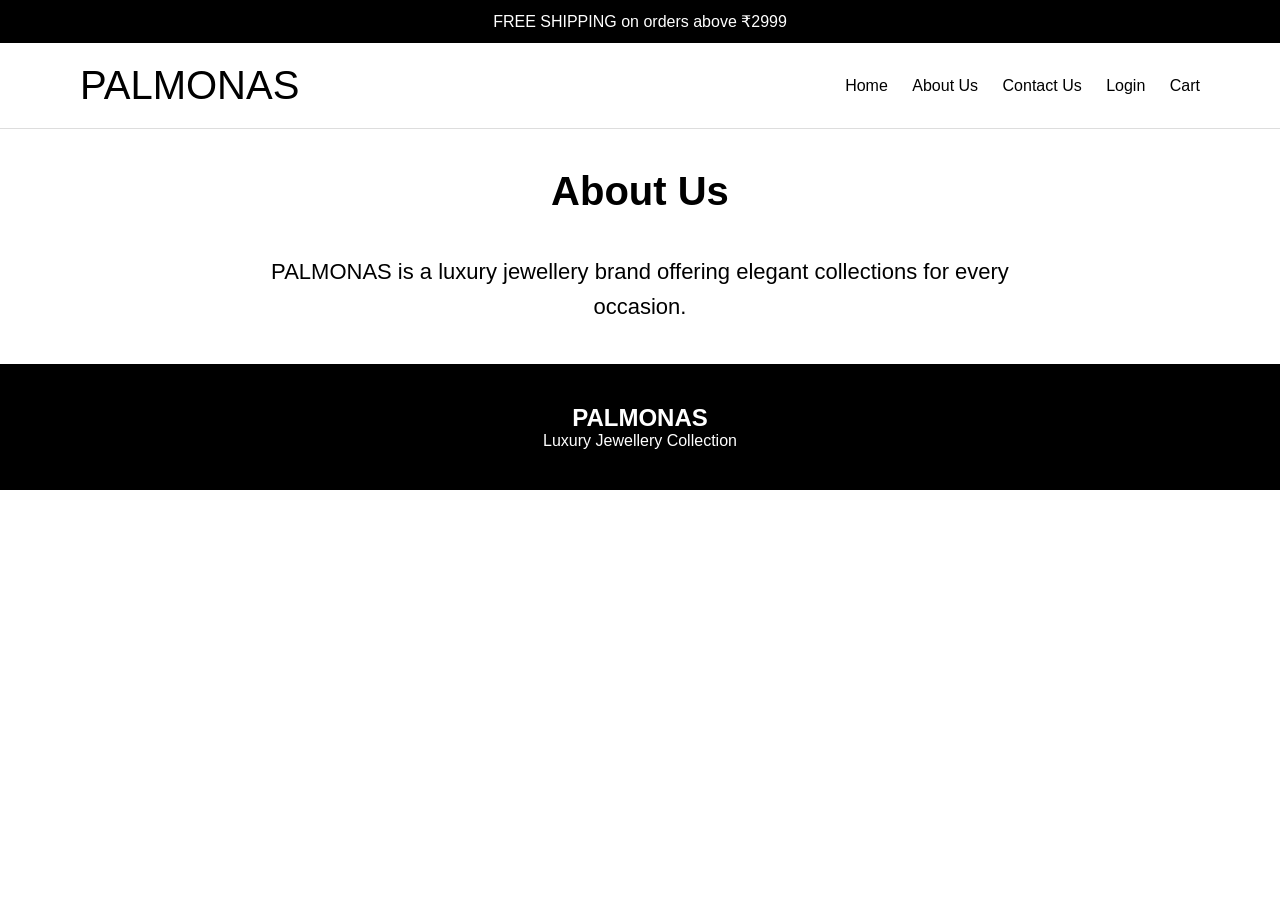
<file: about.html>
<!DOCTYPE html>
<html>

<head>

    <title>About Us</title>

    <link rel="stylesheet" href="style.css">

</head>

<body>

<div class="topbar">

    <p>FREE SHIPPING on orders above ₹2999</p>

</div>



<div class="navbar">

    <div class="logo">
        PALMONAS
    </div>



    <div class="menu">

        <a href="index.html">Home</a>
        <a href="about.html">About Us</a>
        <a href="contact.html">Contact Us</a>
        <a href="login.html">Login</a>
        <a href="cart.html">Cart</a>

    </div>

</div>



<div class="title">

    <h1>About Us</h1>

</div>



<div class="about-text">

    <p>
        PALMONAS is a luxury jewellery brand
        offering elegant collections for every occasion.
    </p>

</div>



<div class="footer">

    <h2>PALMONAS</h2>

    <p>Luxury Jewellery Collection</p>

</div>

<script src="https://code.jquery.com/jquery-3.7.1.min.js"></script>

<script src="script.js"></script>

</body>

</html>
</file>
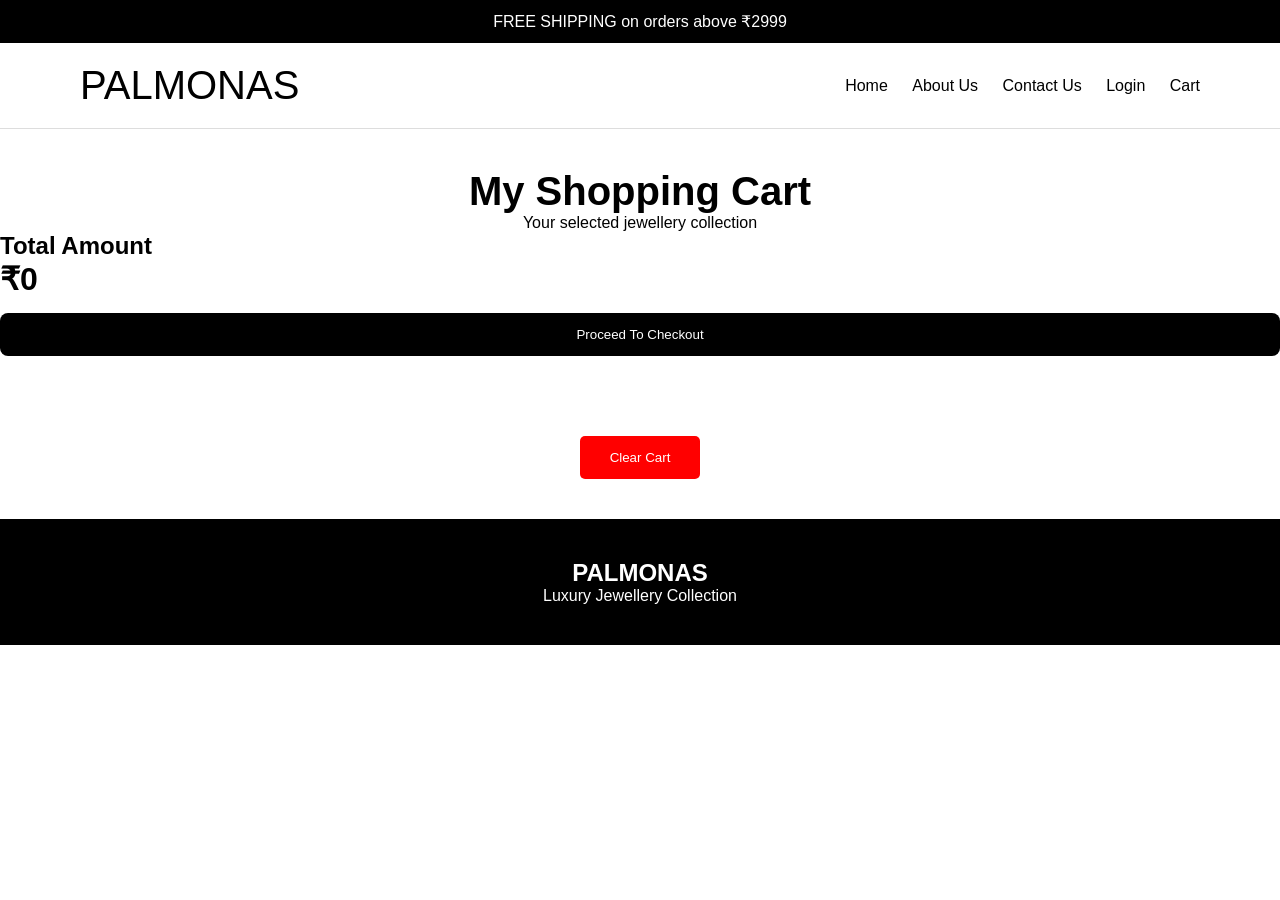
<file: cart.html>
<!DOCTYPE html>
<html lang="en">
<head>
    <meta charset="UTF-8">
    <meta name="viewport" content="width=device-width, initial-scale=1.0">
    <title>Cart</title>
    <link rel="stylesheet" href="style.css">
</head>
<body>
    <div class="topbar">
        <p>FREE SHIPPING on orders above ₹2999</p>
    </div>

    <div class="navbar">
        <div class="logo">
            PALMONAS
        </div>
        <div class="menu">
            <a href="index.html">Home</a>
            <a href="about.html">About Us</a>
            <a href="contact.html">Contact Us</a>
            <a href="login.html">Login</a>
            <a href="cart.html">Cart</a>
        </div>
    </div>

    <div class="title">
        <h1>My Shopping Cart</h1>
        <p>Your selected jewellery collection</p>
    </div>

    <div class="cart-summary">
        <div class="summary-box">
            <h2>Total Amount</h2>
            <h1 id="total">₹0</h1>
            <button class="checkout-btn">
                Proceed To Checkout
            </button>
        </div>
    </div>

    <div class="products" id="cart-products"></div>
   
    <div class="clear-cart">
        <button id="clear-cart">
            Clear Cart
        </button>
    </div>

   <div id="paymentModal" class="popup">

    <div class="login-box payment-box">

        <span class="close-popup"
        id="closePayment">
            &times;
        </span>

        <h1>Payment Method</h1>

        <p class="payment-text">
            Select how you want to pay
            for your order.
        </p>



        <!-- CARD -->

        <div class="payment-option">

            <input type="radio"
            name="paymentOpt"
            value="Card"
            checked
            onclick="showPaymentFields()">

            <label>
                Credit / Debit Card
            </label>

        </div>



        <!-- UPI -->

        <div class="payment-option">

            <input type="radio"
            name="paymentOpt"
            value="UPI"
            onclick="showPaymentFields()">

            <label>
                UPI (GPay / PhonePe)
            </label>

        </div>



        <!-- COD -->

        <div class="payment-option">

            <input type="radio"
            name="paymentOpt"
            value="COD"
            onclick="showPaymentFields()">

            <label>
                Cash On Delivery
            </label>

        </div>



        <!-- CARD DETAILS -->

        <div id="cardFields">

            <input type="text"
            placeholder="Card Holder Name">

            <input type="text"
            placeholder="Card Number">

            <div class="card-row">

                <input type="text"
                placeholder="MM/YY">

                <input type="text"
                placeholder="CVV">

            </div>

        </div>



        <!-- UPI DETAILS -->

        <div id="upiFields"
        style="display:none;">

            <input type="text"
            placeholder="Enter UPI ID">

        </div>



        <button id="confirmPayBtn">
            Confirm & Pay
        </button>

    </div>

</div>
    <div class="footer">
        <h2>PALMONAS</h2>
        <p>Luxury Jewellery Collection</p>
    </div>
    
    <script src="https://code.jquery.com/jquery-3.7.1.min.js"></script>


    <script src="script.js"></script>
</body>
</html>
</file>
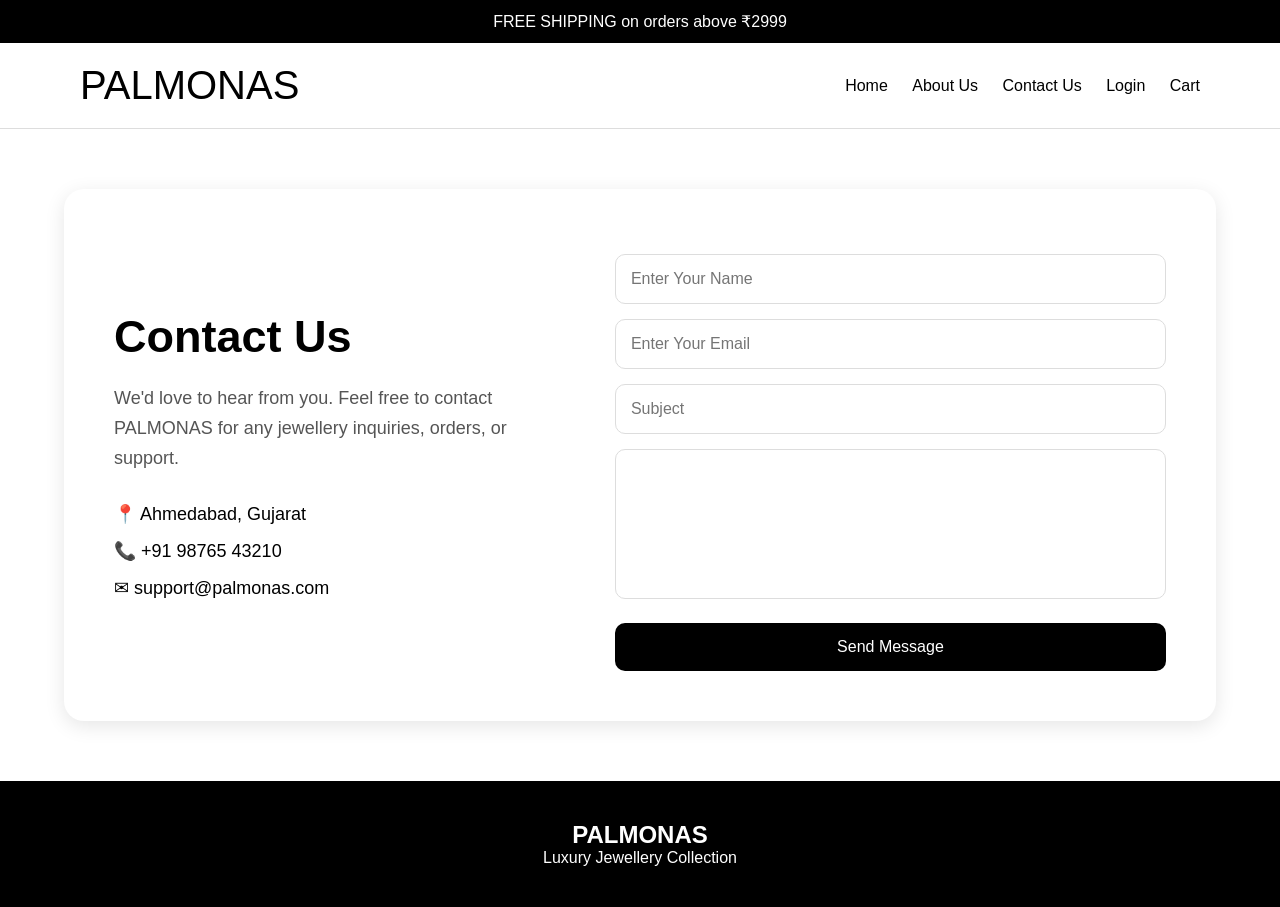
<file: contact.html>
<!DOCTYPE html>

<html>

<head>

    <title>Contact Us</title>

    <link rel="stylesheet" href="style.css">

</head>

<body>

<div class="topbar">

    <p>FREE SHIPPING on orders above ₹2999</p>

</div>



<div class="navbar">

    <div class="logo">
        PALMONAS
    </div>



    <div class="menu">

        <a href="index.html">Home</a>
        <a href="about.html">About Us</a>
        <a href="contact.html">Contact Us</a>
        <a href="login.html">Login</a>
        <a href="cart.html">Cart</a>

    </div>


</div>

<!-- CONTACT SECTION -->

<div class="contact-container">

    <div class="contact-left">

        <h1>Contact Us</h1>

        <p>
            We'd love to hear from you.
            Feel free to contact PALMONAS
            for any jewellery inquiries,
            orders, or support.
        </p>

        <div class="contact-info">

            <h3>📍 Ahmedabad, Gujarat</h3>

            <h3>📞 +91 98765 43210</h3>

            <h3>✉ support@palmonas.com</h3>

        </div>

    </div>



    <div class="contact-right">

        <input type="text"
        placeholder="Enter Your Name">

        <input type="email"
        placeholder="Enter Your Email">

        <input type="text"
        placeholder="Subject">

        <textarea
        placeholder="Enter Your Message">
        </textarea>

        <button>
            Send Message
        </button>

    </div>

</div>

<div class="footer">

    <h2>PALMONAS</h2>

    <p>Luxury Jewellery Collection</p>

</div>
<script src="https://code.jquery.com/jquery-3.7.1.min.js"></script>

<script src="script.js"></script>

</body>

</html>
</file>
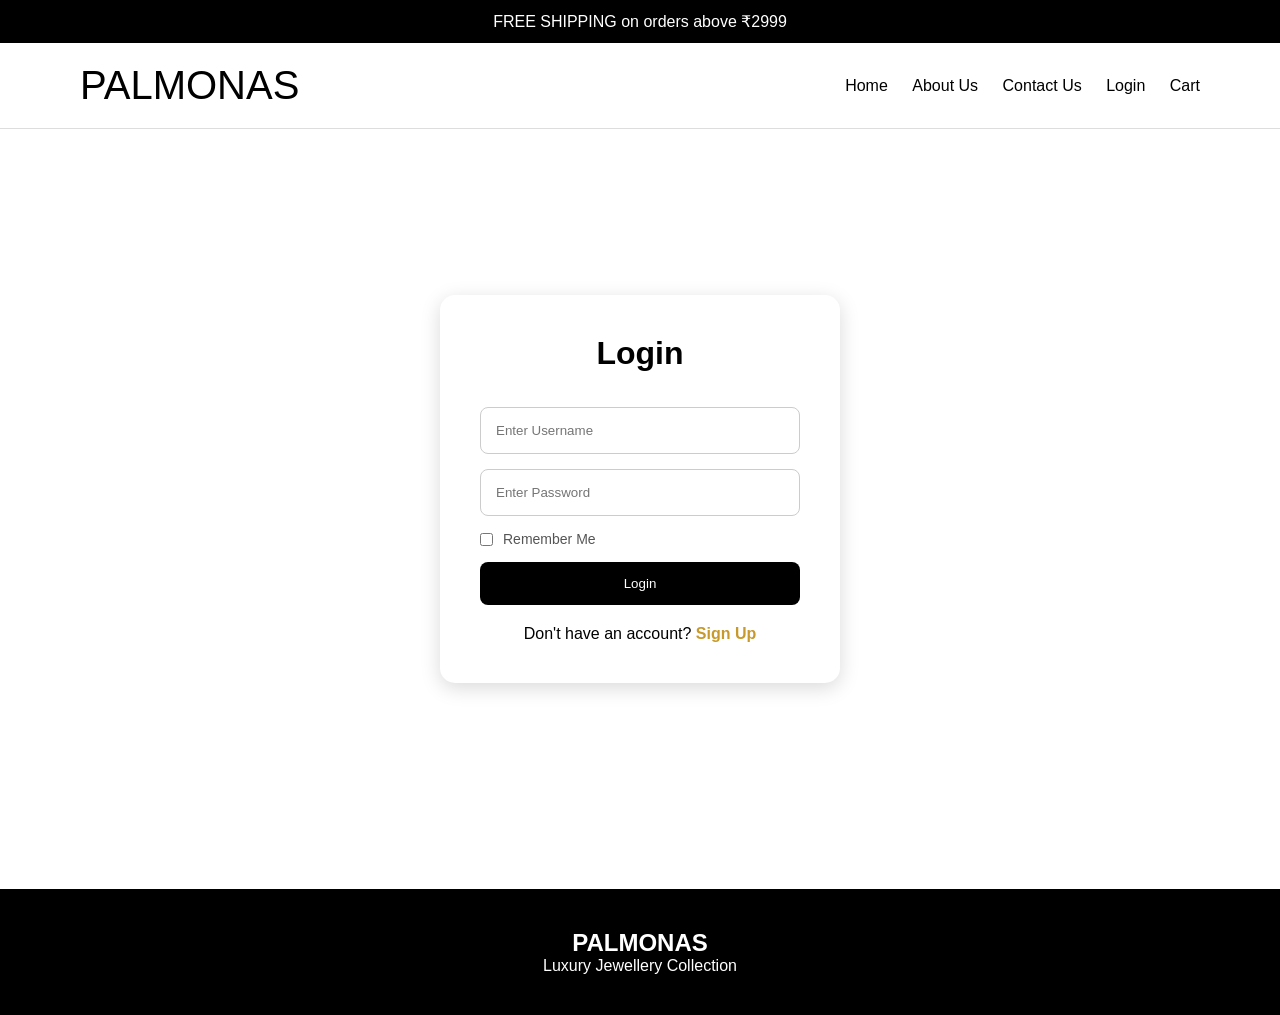
<file: login.html>
<!DOCTYPE html>

<html>

<head>

    <title>Login</title>

    <link rel="stylesheet" href="style.css">

</head>

<body>


<div class="topbar">

    <p>FREE SHIPPING on orders above ₹2999</p>

</div>



<div class="navbar">
    <div class="logo">
        PALMONAS
    </div>
    <div class="menu">
        <a href="index.html">Home</a>
        <a href="about.html">About Us</a>
        <a href="contact.html">Contact Us</a>
        <a href="login.html">Login</a>
        <a href="cart.html">Cart</a>
    </div>
</div>

<div class="login-container">

    <div class="login-box">

        <h1 id="form-title">Login</h1>

        <input type="text"
               id="username"
               placeholder="Enter Username"
               required>

        <input type="email"
               id="signup-email"
               placeholder="Enter Email"
               style="display:none;"
               required>

        <input type="password"
               id="password"
               placeholder="Enter Password"
               required>

        <!-- CHECKBOX -->
        <div class="remember-box">

            <input type="checkbox" id="formCheckbox">

            <label for="formCheckbox" id="checkboxLabel">
                Remember Me
            </label>

        </div>

        <button id="main-btn">
            Login
        </button>

        <p class="switch-text">
            Don't have an account?
            <span onclick="showSignup()">
                Sign Up
            </span>
        </p>

    </div>

</div>
<div class="footer">
    <h2>PALMONAS</h2>
    <p>Luxury Jewellery Collection</p>
</div>

<!-- JS -->
<script src="https://code.jquery.com/jquery-3.7.1.min.js"></script>

<script src="script.js"></script>

</body>

</html>
</file>
<file: style.css>
*{
    margin:0;
    padding:0;
    box-sizing:border-box;
}

html{
    scroll-behavior:smooth;
}

body{
    font-family:Arial,sans-serif;
    overflow-x:hidden;
}


/* TOPBAR */

.topbar{
    background:black;
    color:white;
    text-align:center;
    padding:12px;
}



/* NAVBAR */

.navbar {
    display: flex !important;
    justify-content: space-between !important;
    align-items: center !important;
    padding: 20px 80px !important; 
    border-bottom: 1px solid #ddd !important;
    max-width: 1400px !important;
    margin: 0 auto !important;
    width: 100% !important;
}

.main-navbar {
    display: flex;
    justify-content: space-between;
    align-items: center;
    padding: 20px 80px;  /* This adds the perfect safe spacing on the sides */
    border-bottom: 1px solid #ddd;
    max-width: 1400px;
    margin: 0 auto;
    width: 100%;
}

.logo{
    font-size:40px;
}

.menu a{
    text-decoration:none;
    color:black;
    margin-left:20px;
    font-size:16px;
}

.menu a:hover{
    color:#c79a2b;
}


/* BANNER */

.banner img{
    width:100%;
    display:block;
}


/* TITLE & SECTION HEADINGS */

.title,
.recipient-title {
    text-align: center !important;
    width: 100%;
    margin-top: 40px;
}

.title h1,
.recipient-title h1 {
    font-size:40px;
}


/* FILTER & SORTS */

.filter-section,
.sort-section{
    text-align:center;
    margin-top:20px;
}

.filter-section button,
#loadMoreBtn{
    padding:12px 20px;
    margin:10px;
    border:none;
    background:black;
    color:white;
    border-radius:5px;
    cursor:pointer;
}

.filter-section button:hover,
#loadMoreBtn:hover{
    background:#c79a2b;
}

.sort-section select{
    padding:12px;
    width:220px;
    border:1px solid #ccc;
    border-radius:5px;
}

/* LOAD MORE LAYOUT CENTERED */

.load-more-box {
    display: flex !important;
    justify-content: center !important;
    align-items: center !important;
    width: 100%;
    margin: 20px 0;
}


/* PRODUCTS GRID */

.products{
    display:flex;
    flex-wrap:wrap;
    justify-content:center;
    gap:20px;
    padding:40px;
}


/* CARD & HOVER TRANSACTIONS */

.card{
    width:250px;
    border:1px solid #ddd;
    border-radius:10px;
    padding:15px;
    text-align:center;
    transition: transform 0.3s cubic-bezier(0.25, 0.8, 0.25, 1), box-shadow 0.3s ease !important;
}

.card:hover{
    transform: translateY(-8px) !important;
    box-shadow: 0 10px 20px rgba(0,0,0,0.15) !important;
}

.card img{
    width:100%;
    height:250px;
    object-fit:cover;
    border-radius:10px;
    cursor:pointer;
    transition: transform 0.3s ease;
}

.card img:hover{
    transform:scale(1.03);
}

.card h3{
    margin-top:15px;
    font-size:20px;
}

.card p{
    margin-top:10px;
    font-size:18px;
}


/* QUANTITY */

.quantity-box{
    display:flex;
    justify-content:space-between;
    align-items:center;
    margin-top:15px;
    border:1px solid #ddd;
    border-radius:8px;
    overflow:hidden;
}

.quantity-box button{
    width:60px;
    height:50px;
    border:none;
    background:#f5f5f5;
    font-size:28px;
    cursor:pointer;
}

.qty{
    font-size:22px;
    font-weight:bold;
}


/* BUTTONS */

.add-cart,
.login-box button,
.contact-box button,
.checkout-btn{
    width:100%;
    padding:14px;
    margin-top:15px;
    border:none;
    background:black;
    color:white;
    border-radius:8px;
    cursor:pointer;
}

.add-cart:hover,
.login-box button:hover,
.contact-box button:hover,
.checkout-btn:hover{
    background:#c79a2b;
}


/* GIFT SECTION */

.gift-box{
    display:flex;
    gap:20px;
    padding:40px;
}

.gift-card{
    width:50%;
    text-align:center;
}

.gift-card img{
    width:100%;
    border-radius:10px;
}

.gift-card h2{
    margin-top:15px;
}



/* LOGIN */

.login-container {
    min-height: 80vh;          
    width: 100%;               
    display: flex;             
    justify-content: center;   
    align-items: center;     
    padding: 20px;
}

.login-box {
    width: 400px;
    padding: 40px;
    border-radius: 15px;
    box-shadow: 0 5px 20px rgba(0,0,0,0.15);
    text-align: center;
    background: white;       
}
.login-box h1 {
    margin-bottom: 20px;
}

.login-box input {
    width: 100%;
    padding: 15px;
    margin-top: 15px;
    border: 1px solid #ccc;
    border-radius: 8px;
}

.remember-box{
    display:flex;
    align-items:center;
    gap:10px;
    margin-top:15px;
    text-align:left;
}

.remember-box input{
    width:auto;
    margin:0;
    cursor:pointer;
}

.remember-box label{
    font-size:14px;
    color:#555;
    cursor:pointer;
}
.switch-text{
    margin-top:20px;
}

.switch-text span{
    color:#c79a2b;
    font-weight:bold;
    cursor:pointer;
}


/* ABOUT */

.about-text{
    width:60%;
    margin:auto;
    margin-top:40px;
    text-align:center;
    font-size:22px;
    line-height:35px;
}


/* CART */

#cart-products{
    display:flex;
    flex-wrap:wrap;
    justify-content:center;
    gap:20px;
    padding:40px;
}

.cart-buttons{
    display:flex;
    justify-content:center;
    align-items:center;
    gap:15px;
    margin-top:15px;
}

.cart-buttons button{
    width:45px;
    height:45px;
    border:none;
    background:black;
    color:white;
    font-size:22px;
    border-radius:5px;
    cursor:pointer;
}

.cart-buttons button:hover{
    background:#c79a2b;
}

.clear-cart{
    text-align:center;
    margin-bottom:40px;
}

#clear-cart{
    padding:14px 30px;
    border:none;
    background:red;
    color:white;
    border-radius:5px;
    cursor:pointer;
}


/* FAQ */

.faq-section{
    padding:40px;
}

.accordion-button:not(.collapsed){
    background:#c79a2b;
    color:white;
}


/* POPUP */

.popup{
    display:none;
    position:fixed;
    top:0;
    left:0;
    width:100%;
    height:100%;
    background:rgba(0,0,0,0.7);
    justify-content:center;
    align-items:center;
    z-index:2000;
}

.popup img{
    width:400px;
    max-width:90%;
    max-height:90vh;
    background:white;
    padding:10px;
    border-radius:15px;
}

.close-popup{
    position:absolute;
    top:20px;
    right:40px;
    color:white;
    font-size:40px;
    cursor:pointer;
}


/* FOOTER */

.footer{
    background:black;
    color:white;
    text-align:center;
    padding:40px;
    margin-top:40px;
}

/* PAYMENT MODAL SUBMIT BUTTON */
#confirmPayBtn {
    width: 100%;
    padding: 14px;
    border: none;
    background: black;
    color: white;
    border-radius: 8px;
    cursor: pointer;
    font-size: 16px;
    transition: 0.3s;
}

#confirmPayBtn:hover {
    background: #c79a2b;
}

/* CONTACT PAGE */

.contact-container{
    width:90%;
    max-width:1200px;
    margin:60px auto;
    display:flex;
    justify-content:space-between;
    align-items:center;
    gap:50px;
    background:#fff;
    padding:50px;
    border-radius:20px;
    box-shadow:0 5px 20px rgba(0,0,0,0.1);
}

.contact-left{
    width:45%;
}

.contact-left h1{
    font-size:45px;
    margin-bottom:20px;
}

.contact-left p{
    font-size:18px;
    line-height:30px;
    color:#555;
}

.contact-info{
    margin-top:30px;
}

.contact-info h3{
    margin-top:15px;
    font-size:18px;
    font-weight:normal;
}

.contact-right{
    width:55%;
}

.contact-right input,
.contact-right textarea{
    width:100%;
    padding:15px;
    margin-top:15px;
    border:1px solid #ddd;
    border-radius:10px;
    font-size:16px;
    outline:none;
}

.contact-right textarea{
    height:150px;
    resize:none;
}

.contact-right button{
    width:100%;
    padding:15px;
    margin-top:20px;
    border:none;
    background:black;
    color:white;
    border-radius:10px;
    font-size:16px;
    cursor:pointer;
    transition:0.3s;
}

.contact-right button:hover{
    background:#c79a2b;
}



/* MOBILE RESPONSIVE */

@media(max-width:768px){

    .contact-container{
        flex-direction:column;
        padding:30px;
    }

    .contact-left,
    .contact-right{
        width:100%;
    }

    .contact-left h1{
        font-size:35px;
    }

}
/* PAYMENT BOX */

.payment-box{
    width:450px;
    position:relative;
}

.payment-text{
    color:#666;
    margin-top:10px;
    margin-bottom:25px;
}

.payment-option{
    display:flex;
    align-items:center;
    gap:12px;
    margin-top:18px;
    font-size:18px;
}

.payment-option input{
    width:auto;
}

.payment-box input[type="text"]{
    width:100%;
    padding:14px;
    margin-top:15px;
    border:1px solid #ccc;
    border-radius:8px;
}

.card-row{
    display:flex;
    gap:10px;
}

.card-row input{
    width:50%;
}

#closePayment{
    position:absolute;
    top:15px;
    right:20px;
    font-size:35px;
    color:black;
    cursor:pointer;
}
</file>
